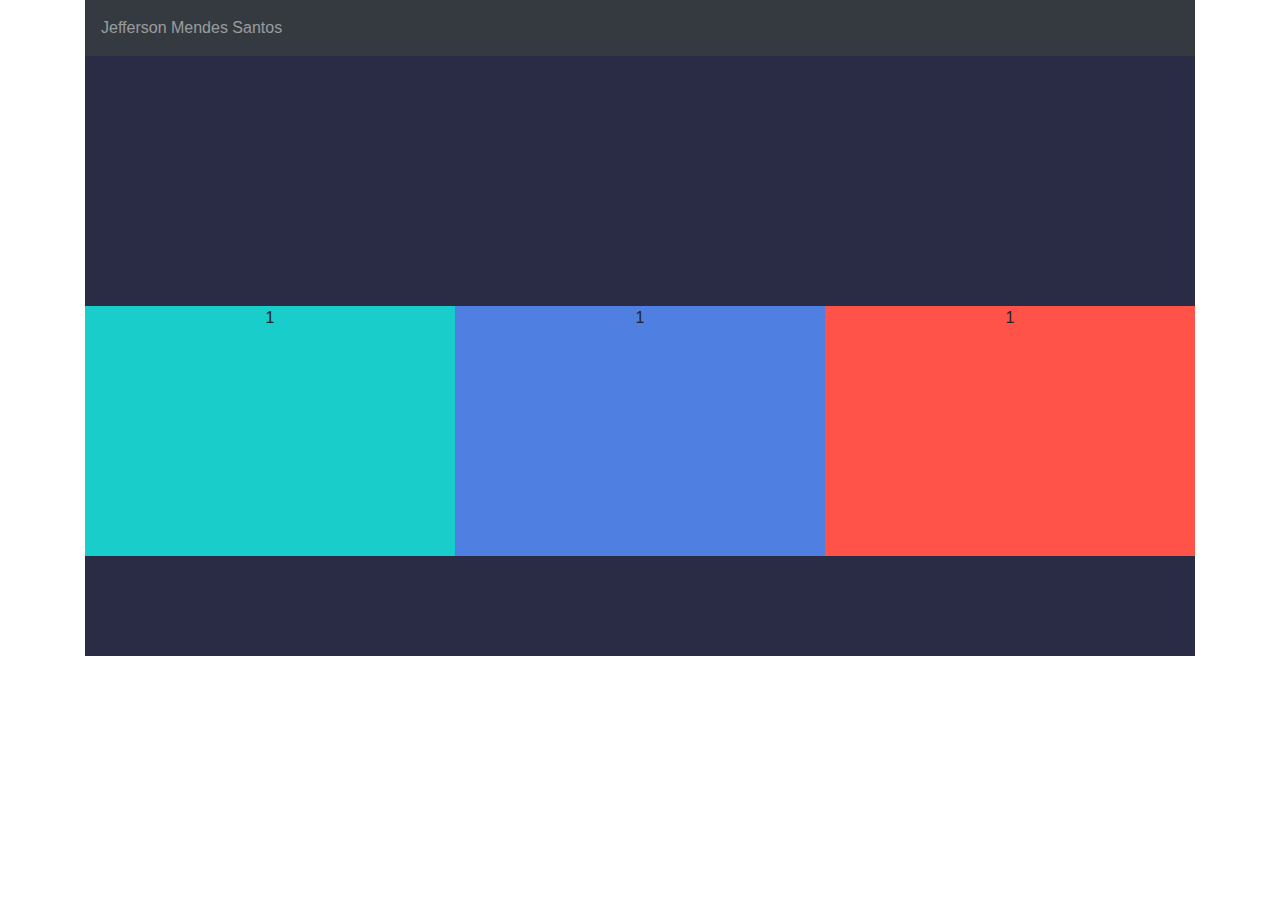
<file: index.html>
<!DOCTYPE html>
<html lang="en">
<head>
  <meta charset="UTF-8">
  <meta name="viewport" content="width=device-width, initial-scale=1.0">
  <meta http-equiv="X-UA-Compatible" content="ie=edge">
  <link rel="stylesheet" href="https://maxcdn.bootstrapcdn.com/bootstrap/4.0.0/css/bootstrap.min.css" integrity="sha384-Gn5384xqQ1aoWXA+058RXPxPg6fy4IWvTNh0E263XmFcJlSAwiGgFAW/dAiS6JXm" crossorigin="anonymous">
  <link rel="stylesheet" href="style.css">
  <title>Portifólio</title>
</head>
<body>
  <div class="container ">
      <nav class="navbar navbar-collapse bg-dark navbar-dark">
        <ul class="navbar-nav">
          <li class="nav-item">
            <a class="nav-link" href="curriculo.html">Jefferson Mendes Santos</a>
          </li>
      </nav>
  <div class="container-fluid text-center section-1">
  </div>
  <div class="container-fluid text-center section-2">
    <div class="section-2-1 col-md-4">1</div>
    <div class="section-2-2 col-md-4">1</div>
    <div class="section-2-3 col-md-4">1</div>
  </div>
  <div class="footer"></div>
</body>
  <script src="https://cdnjs.cloudflare.com/ajax/libs/jquery/3.3.1/jquery.slim.js"></script>
  <script src="https://cdnjs.cloudflare.com/ajax/libs/popper.js/1.12.9/umd/popper.min.js" integrity="sha384-ApNbgh9B+Y1QKtv3Rn7W3mgPxhU9K/ScQsAP7hUibX39j7fakFPskvXusvfa0b4Q" crossorigin="anonymous"></script>
  <script src="https://maxcdn.bootstrapcdn.com/bootstrap/4.0.0/js/bootstrap.min.js"></script>
</html>
</file>
<file: style.css>
body.curriculo{
  font-family: 'Jura', sans-serif;
  margin: 25px 150px 25px 150px;
  font-size: 18px;
}

h1{
  color: #4527a5;
  font-weight: bold;
}

.pop {
      background-color: coral;
      color: #FFFFFF;
      padding: 25px;
  }

.nome{
  font-size: 70px;
  color: #4527a5;
}

.glyphicon {
  font-size: 12px;
  font-weight: lighter;
}

/*------------------------index------------------------*/
.section-1  {
  background-color: #292C44;
  height: 250px;
}

.section-2{
  background-color: ;
  height: 250px;
  padding: 0px;
}

.section-2-1{
    background-color: #18CDCA;
    height: 250px;
    float: left;
}

.section-2-2{
    background-color: #4F80E1;
    height: 250px;
    float: left;
}

.section-2-3{
    background-color: #FF5349;
    height: 250px;
    float: left;
}

.footer {
  background-color: #292C44;
  height: 100px;
}
.mt-0 {
  margin-top: 0 !important;
}

.section2{
  max-resolution: 100%;
  height: auto;
}

.navbar .navbar-collapse {
    text-align: center;
}
/*------------------------index------------------------*/
</file>
